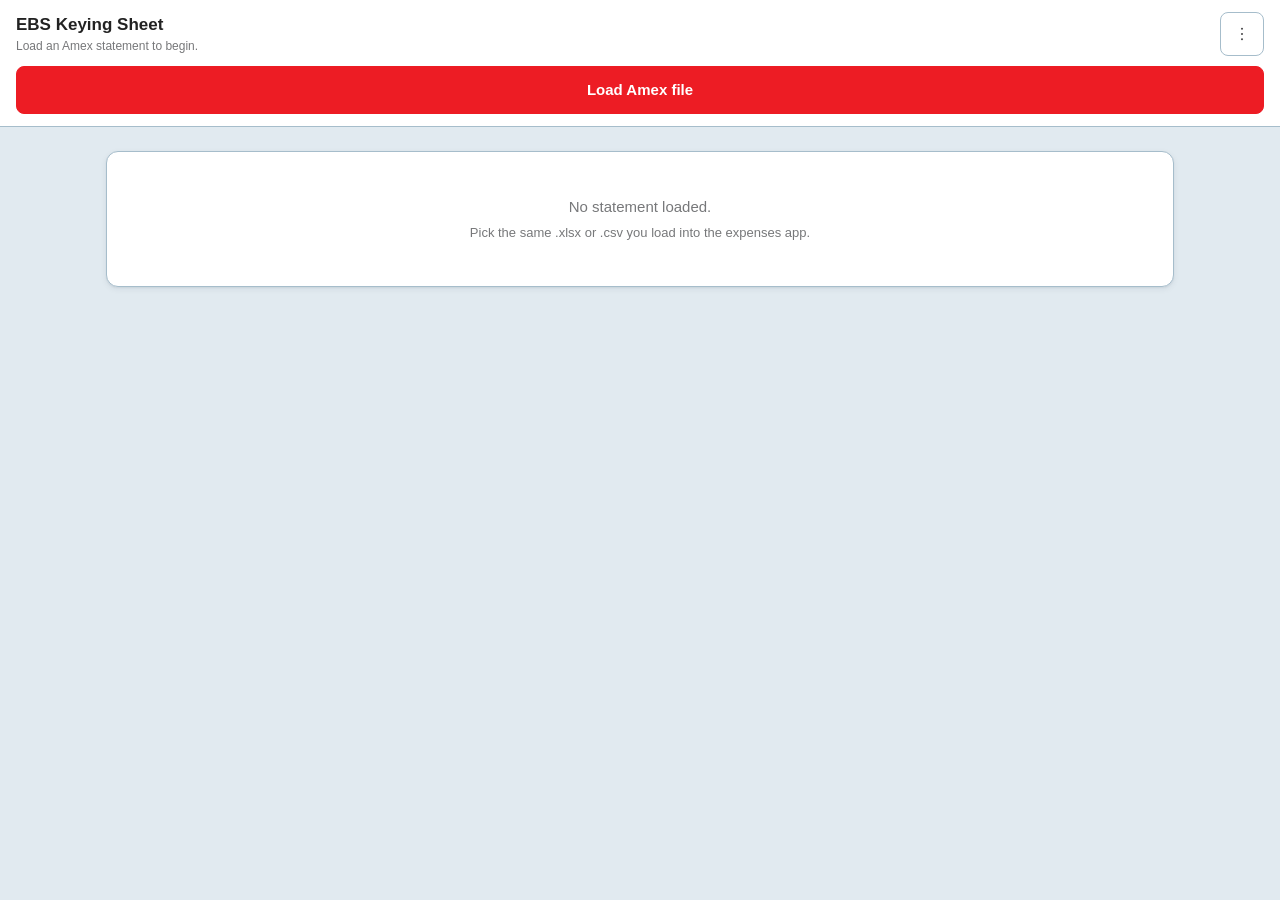
<file: ebs.html>
<!DOCTYPE html>
<html lang="en">
<head>
<meta charset="utf-8">
<meta name="viewport" content="width=device-width,initial-scale=1,viewport-fit=cover">
<meta name="theme-color" content="#E1EAF0">
<title>EBS Keying Sheet — Intralox Expenses</title>
<style>
:root{
  /* text */
  --ink:#222222;
  --ink-2:#4D4D4F;
  --ink-3:#77787A;

  /* surfaces */
  --ground:#E1EAF0;
  --surface:#FFFFFF;
  --sunk:#F2F7FA;
  --edge:#A6BDCB;
  --line:#CCCCCC;
  --line-2:#E3E3E3;

  /* accent */
  --cyan:#479EBC;  --cyan-dk:#00708D;
  --cyan-md:#ACD3E1; --cyan-lt:#E3F0F5;

  /* hot colour, sparingly */
  --red:#ED1C24; --red-dark:#9D0A0E; --red-soft:#FDECED;

  /* status */
  --ok:#237F35; --ok-lt:#EEF5EF; --ok-md:#A8CDB0;
  --warn:#B2232F; --warn-md:#E3B6BA;

  /* shape */
  --r:12px; --r-sm:8px; --r-pill:999px;

  /* lift — cyan-tinted, never black */
  --lift:0 1px 2px rgba(0,40,60,.06), 0 2px 6px rgba(0,40,60,.07);
  --lift-2:0 2px 4px rgba(0,40,60,.09), 0 6px 16px rgba(0,40,60,.09);
}

*{box-sizing:border-box}
html,body{margin:0}
body{
  background:var(--ground); color:var(--ink);
  font-family:Roboto,Arial,'Helvetica Neue',Helvetica,sans-serif;
  font-size:15px; line-height:1.45;
}

/* ---------------------------------------------------------------- header */

header{
  background:var(--surface); border-bottom:1px solid var(--edge);
  padding:12px 16px; position:sticky; top:0; z-index:20;
}
.head{display:flex; align-items:center; gap:10px}
.head h1{font-size:17px; margin:0; flex:1; min-width:0}
.head .meta{
  display:block; font-size:12px; font-weight:400; color:var(--ink-3);
  white-space:nowrap; overflow:hidden; text-overflow:ellipsis;
}
.actions{display:flex; gap:8px; margin-top:10px; align-items:center}

/* ---------------------------------------------------------------- buttons */

.btn{
  font:inherit; font-size:15px; font-weight:700; cursor:pointer;
  border-radius:var(--r-sm); padding:12px 16px; min-height:44px;
  background:var(--red); color:var(--surface); border:1px solid var(--red);
  flex:1;
}
.btn:active{background:var(--red-dark); border-color:var(--red-dark)}
.btn.secondary{
  background:var(--surface); color:var(--ink); border:1px solid var(--edge);
  font-weight:600;
}
.btn:disabled{opacity:.45; cursor:default}

.icon-btn{
  width:44px; height:44px; flex:none; display:flex; align-items:center;
  justify-content:center; background:var(--surface); color:var(--ink-2);
  border:1px solid var(--edge); border-radius:var(--r-sm); cursor:pointer;
  padding:0;
}
.ic{width:18px; height:18px; flex:none}

/* ---------------------------------------------------------------- overflow */

.menu-wrap{position:relative; flex:none}
.menu{
  position:absolute; right:0; top:50px; z-index:30; min-width:212px;
  background:var(--surface); border:1px solid var(--edge);
  border-radius:var(--r); box-shadow:var(--lift-2); padding:6px;
}
.menu[hidden]{display:none}
.menu button{
  display:flex; align-items:center; gap:10px; width:100%; min-height:44px;
  padding:0 10px; background:none; border:0; border-radius:var(--r-sm);
  font:inherit; font-size:15px; color:var(--ink); cursor:pointer; text-align:left;
}
.menu button:hover{background:var(--sunk)}
.menu button .ic{color:var(--cyan-dk)}
.menu button.danger{color:var(--warn)}
.menu button.danger .ic{color:var(--warn)}
.menu button:disabled{opacity:.45; cursor:default}
.menu hr{border:0; border-top:1px solid var(--line-2); margin:6px 4px}
.menu .build{padding:2px 10px 6px; font-size:12px; color:var(--ink-3)}

/* ---------------------------------------------------------------- layout */

main{padding:4px 16px 40px; max-width:1100px; margin:0 auto}

h2{
  font-size:11px; letter-spacing:.07em; text-transform:uppercase;
  font-weight:700; color:var(--ink-3); margin:28px 0 10px;
  display:flex; justify-content:space-between; gap:12px; align-items:baseline;
}
h2 .total{letter-spacing:0; text-transform:none; font-weight:400; font-size:12px}

.card{
  background:var(--surface); border:1px solid var(--edge);
  border-radius:var(--r); box-shadow:var(--lift); overflow:hidden;
}

.notice{
  background:var(--surface); border:1px solid var(--edge);
  border-left:3px solid var(--cyan-dk);
  border-radius:var(--r); box-shadow:var(--lift);
  padding:14px; margin:20px 0 4px; font-size:14px;
}
.notice p{margin:0; color:var(--ink-2)}
.notice ul{margin:8px 0 0; padding-left:20px; color:var(--ink-2)}
.notice b{color:var(--ink)}

/* ---------------------------------------------------------------- rows */

.row{
  display:grid; gap:8px; align-items:center; padding:10px 12px;
  grid-template-columns:28px 122px 96px minmax(0,1.15fr) minmax(0,1fr) auto;
  border-bottom:1px solid var(--line-2);
}
.row:last-child{border-bottom:0}
/* The whole row tones once it is keyed — scanning a list for colour beats
   reading a column of markers. Everything still to do stays white. */
.row.done{background:var(--ok-lt)}
.row .n{color:var(--ink-3); font-size:13px; text-align:right}
.row .desc{
  grid-column:2 / -1; color:var(--ink-3); font-size:12px;
  margin-top:-2px; padding-bottom:2px;
  white-space:nowrap; overflow:hidden; text-overflow:ellipsis;
}

.cell{
  font:inherit; width:100%; min-height:44px; text-align:left;
  background:var(--sunk); border:1px solid var(--line-2);
  border-radius:var(--r-sm); padding:11px 12px; color:var(--ink);
  white-space:nowrap; overflow:hidden; text-overflow:ellipsis;
}
button.cell{cursor:pointer; font-variant-numeric:tabular-nums}
select.cell{cursor:pointer; font-size:16px}
input.cell{font-size:16px}
.cell:focus{
  background:var(--surface); border-color:var(--cyan-dk);
  box-shadow:0 0 0 3px var(--cyan-lt); outline:none;
}
button.cell:hover{background:var(--surface); border-color:var(--cyan-md)}

/* Copied and next-to-copy are two states on one row, so they are two
   shapes: a fill, and a ring. */
.cell.copied{background:var(--ok-lt); border-color:var(--ok-md); color:var(--ink-2)}
.cell.next{border-color:var(--cyan-dk); box-shadow:0 0 0 3px var(--cyan-lt)}
/* Still a guess, or nothing to guess from. */
.cell.guess{background:var(--cyan-lt); border-color:var(--cyan-md)}
.cell.unresolved{background:var(--red-soft); border-color:var(--warn-md)}

.mini{display:flex; gap:6px; align-items:center; justify-content:flex-end}
.chip{
  font:inherit; font-size:12px; font-weight:600; min-height:32px; padding:0 12px;
  border-radius:var(--r-pill); border:1px solid var(--edge);
  background:var(--surface); color:var(--ink-2); cursor:pointer; white-space:nowrap;
}
.chip[aria-pressed="true"]{
  background:var(--cyan-lt); border-color:var(--cyan-dk); color:var(--cyan-dk);
}
.tick{
  width:44px; height:44px; flex:none; display:flex; align-items:center;
  justify-content:center; border:1px solid var(--edge); background:var(--surface);
  border-radius:var(--r-sm); cursor:pointer; color:var(--ink-3); padding:0;
}
.tick[aria-pressed="true"]{background:var(--ok); border-color:var(--ok); color:var(--surface)}

/* ---------------------------------------------------------------- misc */

.empty{
  text-align:center; padding:44px 20px; color:var(--ink-3);
  background:var(--surface); border:1px solid var(--edge);
  border-radius:var(--r); box-shadow:var(--lift); margin-top:20px;
}
.empty p{margin:0 0 6px}
.empty p:last-child{margin:0; font-size:13px}

.toast{
  position:fixed; left:50%; bottom:22px; transform:translateX(-50%);
  background:var(--ink); color:var(--surface); padding:11px 18px;
  border-radius:var(--r-sm); font-size:14px; z-index:60; box-shadow:var(--lift-2);
  max-width:90%;
}
.toast.bad{background:var(--warn)}

dialog{
  border:1px solid var(--edge); border-radius:var(--r); padding:16px;
  max-width:400px; width:92%; box-shadow:var(--lift-2); color:var(--ink);
  font-family:inherit;
}
dialog::backdrop{background:rgba(0,40,60,.32)}
dialog h2{margin:0}
dialog label{
  display:block; font-size:11px; letter-spacing:.07em; text-transform:uppercase;
  font-weight:700; color:var(--ink-3); margin:14px 0 6px;
}
dialog input{
  width:100%; background:var(--sunk); border:1px solid var(--line-2);
  border-radius:var(--r-sm); padding:11px 12px; font:inherit; font-size:16px;
}
dialog input:focus{
  background:var(--surface); border-color:var(--cyan-dk);
  box-shadow:0 0 0 3px var(--cyan-lt); outline:none;
}
.dlg-actions{display:flex; gap:8px; margin-top:18px}

@media (max-width:760px){
  .row{grid-template-columns:24px 1fr 1fr; row-gap:8px}
  .row .n{grid-row:span 3}
  .row .mini{grid-column:2 / -1; justify-content:flex-start}
}
</style>
</head>
<body>

<header>
  <div class="head">
    <h1>EBS Keying Sheet
      <span class="meta" id="sub">Load an Amex statement to begin.</span>
    </h1>
    <div class="menu-wrap">
      <button class="icon-btn" id="menuBtn" aria-label="More actions" title="More actions"
              aria-haspopup="true" aria-expanded="false"></button>
      <div class="menu" id="menu" hidden role="menu">
        <button id="mAddCash" role="menuitem"><i></i>Add cash line</button>
        <button id="mCsv" role="menuitem" disabled><i></i>Export CSV</button>
        <hr>
        <button id="mUpdate" role="menuitem"><i></i>Update app</button>
        <div class="build" id="build"></div>
        <hr>
        <button id="mReset" class="danger" role="menuitem" disabled><i></i>Clear statement</button>
      </div>
    </div>
  </div>
  <div class="actions">
    <button class="btn" id="load">Load Amex file</button>
  </div>
  <input type="file" id="file" accept=".xlsx,.xls,.csv" hidden>
</header>

<main>
  <div id="flags"></div>
  <div id="blocks"></div>
  <div class="empty" id="empty">
    <p>No statement loaded.</p>
    <p>Pick the same .xlsx or .csv you load into the expenses app.</p>
  </div>
</main>

<!-- The real controls, kept in the DOM so the overflow menu can click them.
     Moving the handlers into the menu would mean two places to keep in step. -->
<div hidden aria-hidden="true">
  <button id="addCash"></button>
  <button id="csv"></button>
  <button id="reset"></button>
</div>

<dialog id="cashDlg" aria-label="Add a cash line">
  <h2>Add a cash line</h2>
  <label for="cDate">Date</label><input type="date" id="cDate">
  <label for="cAmt">Amount</label><input type="number" step="0.01" id="cAmt" placeholder="0.00">
  <label for="cDesc">What it was</label><input type="text" id="cDesc" placeholder="Parking, Dubbo">
  <label for="cCity">Town — optional, sets the zone</label><input type="text" id="cCity">
  <div class="dlg-actions">
    <button class="btn secondary" id="cCancel">Cancel</button>
    <button class="btn" id="cAdd">Add</button>
  </div>
</dialog>

<script src="xlsx.full.min.js"></script>
<script type="module">
import {
  parseStatement, StatementError, buildRows, guessType, zoneFromRow,
  fillZoneGaps, merchantKey, ebsDate, ebsAmount, justification,
  TYPES, ZONES, ZONE_ORDER, UNCAT, MEAL_TYPES, MEALS_3P,
} from "./ebs.js";
import { BUILD, forceUpdate, cleanURL, checkForUpdate } from "./update.js";

const $ = (id) => document.getElementById(id);
const esc = (s) => String(s ?? "").replace(/[&<>"]/g,
  (c) => ({ "&":"&amp;","<":"&lt;",">":"&gt;",'"':"&quot;" }[c]));

/* ------------------------------------------------------------------ icons */

// Feather, inline. One map and one helper, so the icon language has a single
// place to change. Accent or neutral only — the hot colour is for destructive.
const ICONS = {
  plus: '<path d="M12 5v14"/><path d="M5 12h14"/>',
  download: '<path d="M21 15v4a2 2 0 0 1-2 2H5a2 2 0 0 1-2-2v-4"/><path d="M7 10l5 5 5-5"/><path d="M12 15V3"/>',
  trash: '<path d="M3 6h18"/><path d="M19 6v14a2 2 0 0 1-2 2H7a2 2 0 0 1-2-2V6"/><path d="M8 6V4a2 2 0 0 1 2-2h4a2 2 0 0 1 2 2v2"/>',
  more: '<circle cx="12" cy="5" r="1.4" fill="currentColor" stroke="none"/><circle cx="12" cy="12" r="1.4" fill="currentColor" stroke="none"/><circle cx="12" cy="19" r="1.4" fill="currentColor" stroke="none"/>',
  check: '<path d="M20 6L9 17l-5-5"/>',
  refresh: '<path d="M23 4v6h-6"/><path d="M1 20v-6h6"/><path d="M3.51 9a9 9 0 0 1 14.85-3.36L23 10"/><path d="M1 14l4.64 4.36A9 9 0 0 0 20.49 15"/>',
};

const icon = (name) =>
  `<svg class="ic" viewBox="0 0 24 24" fill="none" stroke="currentColor"
     stroke-width="2" stroke-linecap="round" stroke-linejoin="round"
     aria-hidden="true">${ICONS[name]}</svg>`;

$("menuBtn").innerHTML = icon("more");
$("mAddCash").querySelector("i").outerHTML = icon("plus");
$("mCsv").querySelector("i").outerHTML = icon("download");
$("mReset").querySelector("i").outerHTML = icon("trash");
$("mUpdate").querySelector("i").outerHTML = icon("refresh");
$("build").textContent = `Build ${BUILD}`;

/* ----------------------------------------------------------------- state */

const PAGE = 10;                       // EBS grid lines per page
let rows = [];
let cursor = 0;                        // next field to copy, flat index
const copied = new Set();

const store = {
  get(k, d) { try { return JSON.parse(localStorage.getItem(k)) ?? d; } catch { return d; } },
  set(k, v) { try { localStorage.setItem(k, JSON.stringify(v)); } catch {} },
};
let overrides = store.get("ebs.overrides", { types: {}, zones: {} });
const save = () => store.set("ebs.session", { rows, sub: $("sub").textContent });

function toast(msg, bad) {
  const t = document.createElement("div");
  t.className = "toast" + (bad ? " bad" : "");
  t.textContent = msg;
  document.body.appendChild(t);
  setTimeout(() => t.remove(), 2400);
}

/* ------------------------------------------------------- overflow menu */

const menu = $("menu"), menuBtn = $("menuBtn");
const closeMenu = () => { menu.hidden = true; menuBtn.setAttribute("aria-expanded", "false"); };
menuBtn.onclick = (e) => {
  e.stopPropagation();
  menu.hidden = !menu.hidden;
  menuBtn.setAttribute("aria-expanded", String(!menu.hidden));
};
document.addEventListener("click", closeMenu);
menu.onclick = (e) => e.stopPropagation();

// The menu drives the real controls rather than owning any logic of its own.
$("mAddCash").onclick = () => { closeMenu(); $("addCash").click(); };
$("mCsv").onclick = () => { closeMenu(); $("csv").click(); };
$("mReset").onclick = () => { closeMenu(); $("reset").click(); };

/* Pull the newest deployment without reinstalling. Statements and receipts
   live in IndexedDB and are not touched — only the cached app is. */
$("mUpdate").onclick = async () => {
  closeMenu();
  $("mUpdate").disabled = true;
  await forceUpdate((msg) => toast(msg));
};

// Most updates should land with nobody pressing anything.
checkForUpdate();
if (cleanURL()) toast(`Updated — build ${BUILD}`);

/* ------------------------------------------------------------- loading */

$("load").onclick = () => $("file").click();
$("file").onchange = async (e) => {
  const f = e.target.files[0];
  if (!f) return;
  try {
    const st = parseStatement(await f.arrayBuffer());
    rows = buildRows(st.charges, overrides);
    cursor = 0; copied.clear();
    $("sub").textContent =
      `${st.card} · ${st.periodStart} to ${st.periodEnd} · $${st.total.toFixed(2)}`;
    if (st.check && !st.check.ok)
      toast(`Total doesn't match the summary sheet ($${st.check.stated.toFixed(2)})`, true);
    save(); render();
  } catch (err) {
    toast(err instanceof StatementError ? err.message : "Couldn't read that file.", true);
  }
  e.target.value = "";
};

/* Cash lines key into the same grid, so they live in the same list. */
const dlg = $("cashDlg");
$("addCash").onclick = () => { $("cDate").valueAsDate = new Date(); dlg.showModal(); };
$("cCancel").onclick = () => dlg.close();
$("cAdd").onclick = () => {
  const date = $("cDate").value, amount = parseFloat($("cAmt").value);
  const description = $("cDesc").value.trim(), city = $("cCity").value.trim();
  if (!date || !isFinite(amount) || !description) { toast("Date, amount and description.", true); return; }
  const key = merchantKey(description, city);
  const hit = zoneFromRow(description, city);
  rows.push({
    id: "cash" + Date.now(), date, amount, description, city, key,
    type: overrides.types[key] || guessType(description), typeGuessed: true,
    zone: overrides.zones[key] || (hit ? hit.zone : null),
    zoneVia: hit ? hit.via : null, keyed: false, manual: true,
  });
  rows.sort((a, b) => (a.date < b.date ? -1 : a.date > b.date ? 1 : 0));
  fillZoneGaps(rows);
  $("cAmt").value = $("cDesc").value = $("cCity").value = "";
  dlg.close(); save(); render();
};

$("reset").onclick = () => {
  if (!confirm("Clear the loaded statement? Merchant corrections are kept.")) return;
  rows = []; cursor = 0; copied.clear();
  $("sub").textContent = "Load an Amex statement to begin.";
  save(); render();
};

/* ------------------------------------------------------------ rendering */

function render() {
  const any = rows.length > 0;
  $("empty").hidden = any;
  $("csv").disabled = $("reset").disabled = !any;
  $("mCsv").disabled = $("mReset").disabled = !any;

  renderFlags();

  const out = [];
  for (let p = 0; p * PAGE < rows.length; p++) {
    const slice = rows.slice(p * PAGE, p * PAGE + PAGE);
    const sum = slice.reduce((s, r) => s + r.amount, 0);
    out.push(`<h2>Page ${p + 1} · lines ${p * PAGE + 1}–${p * PAGE + slice.length}
      <span class="total">$${sum.toFixed(2)}</span></h2>
      <section class="card">${slice.map((r, i) => rowHTML(r, p * PAGE + i)).join("")}</section>`);
  }
  $("blocks").innerHTML = out.join("");
  wire();
}

function rowHTML(r, i) {
  const unresolved = !r.zone;
  const meal = MEAL_TYPES.has(r.type);
  const isThird = r.type === MEALS_3P;
  const f = (n) => i * 4 + n;                       // flat field index
  const cls = (n, extra = "") =>
    `cell ${extra} ${copied.has(f(n)) ? "copied" : ""} ${cursor === f(n) ? "next" : ""}`;

  const typeState = r.type === UNCAT ? "unresolved" : r.typeGuessed ? "guess" : "";

  return `<div class="row ${r.keyed ? "done" : ""}">
    <div class="n">${i + 1}</div>
    <button class="${cls(0)}" data-copy="${f(0)}" data-val="${esc(ebsDate(r.date))}"
      title="Copy date">${esc(ebsDate(r.date))}</button>
    <button class="${cls(1)}" data-copy="${f(1)}" data-val="${ebsAmount(r.amount)}"
      title="Copy amount">${ebsAmount(r.amount)}</button>
    <select class="${cls(2, typeState)}" data-type="${i}" aria-label="Expense type">
      ${TYPES.map((t) => `<option ${t === r.type ? "selected" : ""}>${esc(t)}</option>`).join("")}
    </select>
    <input class="${cls(3, unresolved ? "unresolved" : "")}" data-just="${i}"
      aria-label="Justification" value="${esc(justification(r))}"
      placeholder="${unresolved ? "Zone unknown — set it" : ""}">
    <div class="mini">
      ${meal ? `<button class="chip" data-third="${i}" aria-pressed="${isThird}"
        title="Customer present">3rd party</button>` : ""}
      <button class="tick" data-tick="${i}" aria-pressed="${r.keyed}"
        aria-label="Mark line ${i + 1} keyed" title="Keyed">${icon("check")}</button>
    </div>
    <div class="desc">${esc(r.description)}${r.manual ? " · cash" : ""}</div>
  </div>`;
}

/* Only what has to be acted on before keying starts. The per-page keyed count
   and the inferred-zone note were repeating what the row already shows. */
function renderFlags() {
  if (!rows.length) { $("flags").innerHTML = ""; return; }
  const noZone = rows.filter((r) => !r.zone).length;
  const uncat = rows.filter((r) => r.type === UNCAT).length;
  const done = rows.filter((r) => r.keyed).length;
  const bits = [];
  if (noZone) bits.push(`<li><b>${noZone}</b> with no travel zone — set the justification by hand.</li>`);
  if (uncat) bits.push(`<li><b>${uncat}</b> fell through to Uncategorized — pick a type and it sticks for that merchant.</li>`);

  $("flags").innerHTML = `<div class="notice">
    <p><b>${done} of ${rows.length}</b> lines keyed.</p>
    ${bits.length ? `<ul>${bits.join("")}</ul>` : ""}
  </div>`;
}

/* ---------------------------------------------------------- interaction */

function wire() {
  document.querySelectorAll("[data-copy]").forEach((el) => {
    el.onclick = () => copy(el.dataset.val, +el.dataset.copy);
  });
  document.querySelectorAll("[data-type]").forEach((el) => {
    el.onchange = () => {
      const r = rows[+el.dataset.type];
      r.type = el.value; r.typeGuessed = false;
      overrides.types[r.key] = el.value;          // remembered for next month
      store.set("ebs.overrides", overrides);
      save(); render();
    };
    // Selecting in EBS is a paste, so make the text copyable too.
    el.oncontextmenu = (e) => { e.preventDefault(); copy(el.value, +el.dataset.type * 4 + 2); };
  });
  document.querySelectorAll("[data-just]").forEach((el) => {
    el.onchange = () => {
      const r = rows[+el.dataset.just];
      r.justification = el.value;
      const z = ZONE_ORDER.find((k) => ZONES[k] === el.value.trim());
      if (z) { r.zone = z; overrides.zones[r.key] = z; store.set("ebs.overrides", overrides); }
      save(); render();
    };
    el.onfocus = () => el.select();
    el.ondblclick = () => copy(el.value, +el.dataset.just * 4 + 3);
  });
  document.querySelectorAll("[data-tick]").forEach((el) => {
    el.onclick = () => { const r = rows[+el.dataset.tick]; r.keyed = !r.keyed; save(); render(); };
  });
  document.querySelectorAll("[data-third]").forEach((el) => {
    el.onclick = () => {
      const r = rows[+el.dataset.third];
      r.type = r.type === MEALS_3P ? "Meals(Off-Site - travel,recruiting,etc.)" : MEALS_3P;
      r.typeGuessed = false;
      overrides.types[r.key] = r.type;
      store.set("ebs.overrides", overrides);
      save(); render();
    };
  });
}

async function copy(text, idx) {
  try {
    await navigator.clipboard.writeText(text);
  } catch {
    const ta = document.createElement("textarea");
    ta.value = text; document.body.appendChild(ta); ta.select();
    try { document.execCommand("copy"); } catch {}
    ta.remove();
  }
  copied.add(idx);
  cursor = idx + 1;                              // advance so the next cell lights up
  render();
}

/* ------------------------------------------------------------- exports */

$("csv").onclick = () => {
  const q = (s) => `"${String(s).replace(/"/g, '""')}"`;
  const lines = [["Page", "Line", "Date", "Receipt Amount", "Expense Type", "Justification", "Description"].join(",")];
  rows.forEach((r, i) => lines.push([
    Math.floor(i / PAGE) + 1, (i % PAGE) + 1, q(ebsDate(r.date)), ebsAmount(r.amount),
    q(r.type), q(justification(r)), q(r.description),
  ].join(",")));
  const url = URL.createObjectURL(new Blob([lines.join("\n")], { type: "text/csv" }));
  const a = document.createElement("a");
  a.href = url; a.download = "ebs-keying-sheet.csv"; a.click();
  URL.revokeObjectURL(url);
};

/* Session survives a refresh mid-key, which matters on a slow VPN. */
(function restore() {
  const s = store.get("ebs.session", null);
  if (s && s.rows && s.rows.length) { rows = s.rows; $("sub").textContent = s.sub; }
  render();
})();
</script>
</body>
</html>
</file>
